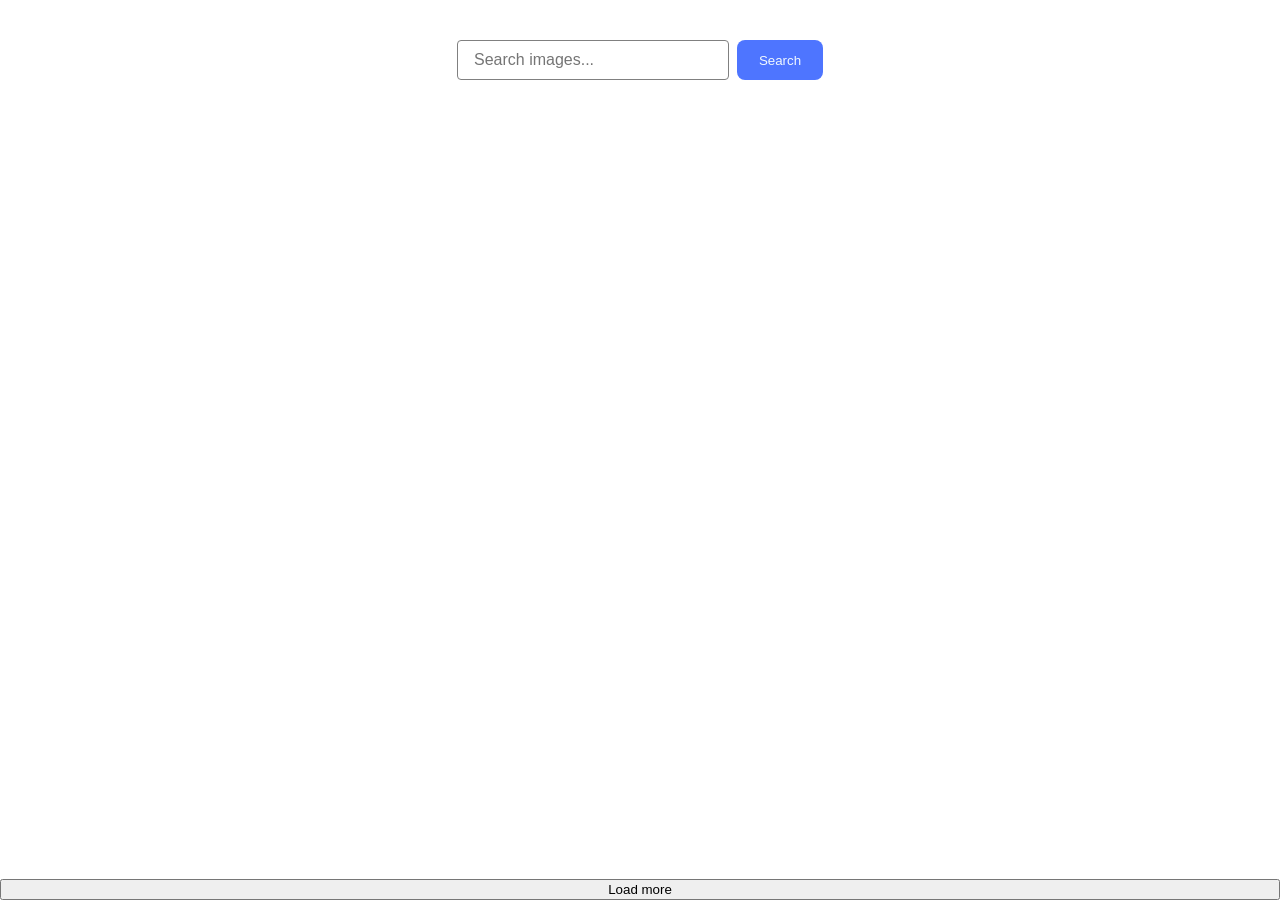
<file: src/index.html>
<!doctype html>
<html lang="en">
  <head>
    <meta charset="UTF-8" />
    <link rel="icon" type="image/svg+xml" href="/favicon.svg" />
    <meta name="viewport" content="width=device-width, initial-scale=1.0" />
    <title>Vanilla App Template</title>
    <link rel="stylesheet" href="./css/styles.css" />
    <link rel="stylesheet" href="./css/gallery.css" />
  </head>
  <body>
    <form class="form">
      <label>
        <input
          class="search-input"
          type="text"
          name="search-text"
          placeholder="Search images..."
          required
        />
      </label>
      <button type="submit" class="search-btn">Search</button>
    </form>
    <span class="loader">Loading images, please wait...</span>
    <ul class="gallery"></ul>
    <button class="btn">Load more</button>
    <script type="module" src="./main.js"></script>
  </body>
</html>
</file>
<file: src/css/styles.css>
/**
  |============================
  | include css partials with
  | default @import url()
  |============================
*/
/* Common styles */
@import url('./reset.css');
@import url('./base.css');
</file>
<file: src/css/gallery.css>
html {
  box-sizing: border-box;
}

*,
*:before,
*:after {
  box-sizing: inherit;
}

.form {
  display: flex;
  justify-content: center;
  align-items: center;
  gap: 8px;
  margin-top: 40px;
  margin-bottom: 40px;
}

.search-input {
  width: 272px;
  height: 40px;
  padding: 8px 16px;
  border: 1px solid #808080;
  border-radius: 4px;
  font-size: 16px;
  outline: none;
  transition: border-color 0.3 ease;
}

.search-input:hover {
  border-color: black;
}

.search-input:focus {
  border-color: cornflowerblue;
}

.search-btn {
  width: 86px;
  height: 40px;
  border-radius: 8px;
  background-color: #4e75ff;
  color: aliceblue;
  border: none;
}

.search-btn:hover {
  background-color: #6c8cff;
}

.gallery {
  display: flex;
  flex-wrap: wrap;
  gap: 24px;
  max-width: 1128px;
  margin: auto;
  padding: 0;
  list-style-type: none;
}

.gallery-item {
  width: calc((100% - 48px) / 3);
  box-sizing: border-box;
  border: 1px solid #808080;
  overflow: hidden;
  display: flex;
  flex-direction: column;
}

.gallery-image {
  width: 360px;
  height: 200px;
  object-fit: cover;
}

.info {
  display: flex;
  justify-content: space-around;
  padding: 10px;
}

.info-item {
  display: flex;
  flex-direction: column;
  align-items: center;
  font-size: 12px;
}

.loader {
  text-align: center;
  margin-top: 16px;
  font-size: 16px;
  display: none;
}

.loader.is-active {
  display: block;
}
</file>
